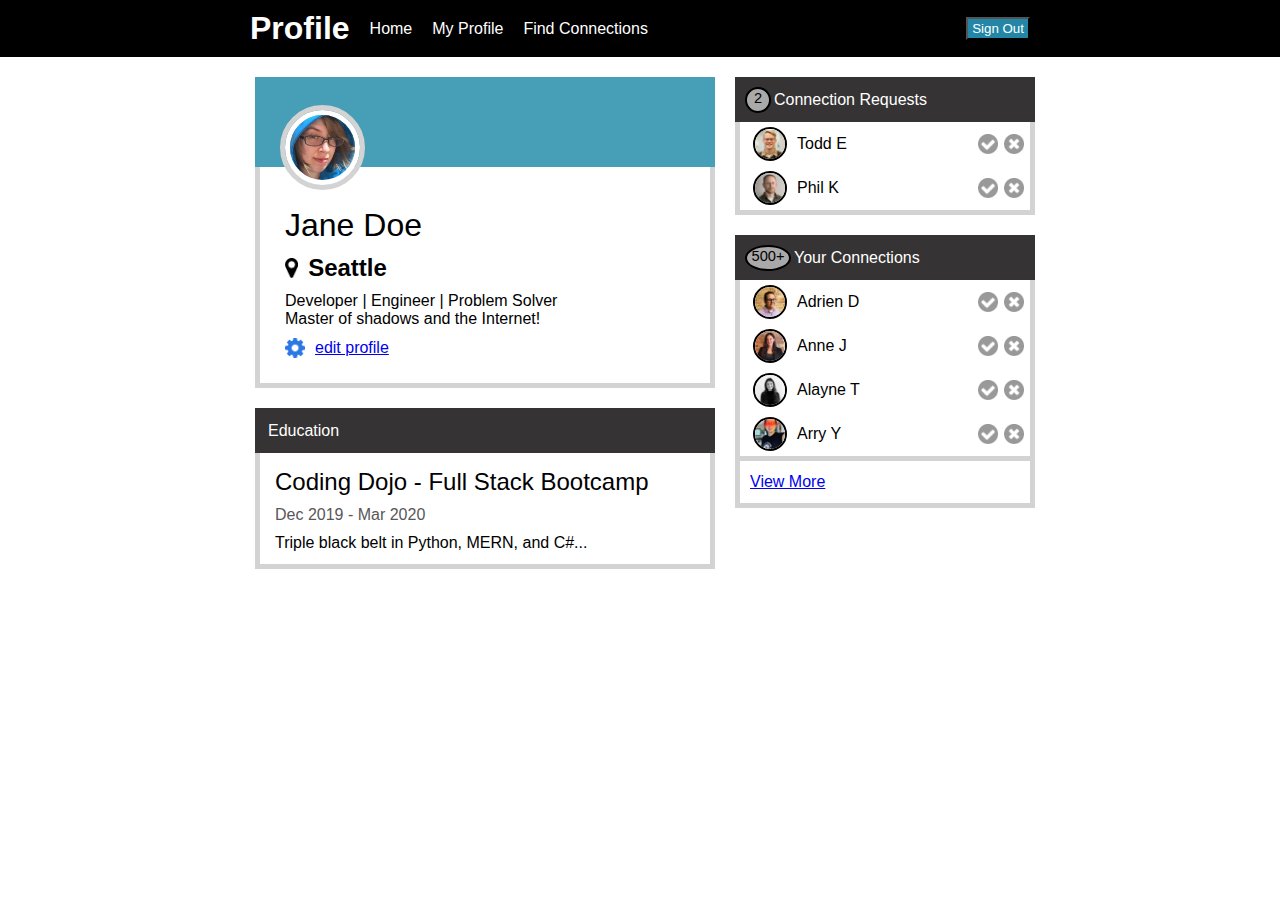
<file: index.html>
<!DOCTYPE html>
<html lang="en">
<head>
    <meta charset="UTF-8">
    <meta http-equiv="X-UA-Compatible" content="IE=edge">
    <meta name="viewport" content="width=device-width, initial-scale=1.0">
    <link rel="stylesheet" href="style-nav.css">
    <link rel="stylesheet" href="style-profile.css">
    <link rel="stylesheet" href="style-main.css">
    <link rel="stylesheet" href="style-requests.css">
    <link rel="stylesheet" href="style-connections.css">
    <link rel="stylesheet" href="style-education.css">
    <title>Profile Page</title>
</head>
<body>
    <!-- Navigation Bar -->
    <nav class="nav">
        <div class="nav-contents">
            <ul class="nav-links">
                <li><h1 class="title">Profile</h1></li>
                <li class="nav-li">Home</li>
                <li class="nav-li">My Profile</li>
                <li class="nav-li">Find Connections</li>
            </ul>
            <button class="nav-button">Sign Out</button>
        </div>
    </nav>
    <div class="main">
        <!-- Division Left Side -->
        <div class="left-side">
            <!-- Profile Card -->
            <div class="profile-wrapper">
                <div id="topBar-profile"></div>
                <div id="main-profile">
                    <img src="./images/jane-m.jpg" id="imageIcon-profile" alt="User Icon">
                    <p id="name-profile">Jane Doe</p>
                    <div id="location-profile">
                        <img src="./icons/map-marker.png" id="locationIcon-profile" alt="Location Icon">
                        <h2>Seattle</h2>
                    </div>
                    <div id="description-profile">
                        <p>Developer | Engineer | Problem Solver <br>Master of shadows and the Internet!</p>
                    </div>
                    <div id="settings-profile">
                        <img src="./icons/gear.png" id="gearIcon-profile" alt="Gear Icon">
                        <a href="/">edit profile</a>
                    </div>
                </div>
            </div>
            <!-- Education -->
            <div class="education-wrapper">
                <div class="headder-education">
                    <p class="title-education">Education</p>
                </div>
                <div class="details-education">
                    <p id="det-title">Coding Dojo - Full Stack Bootcamp</p>
                    <p id="det-dates">Dec 2019 - Mar 2020</p>
                    <p id="det-description">Triple black belt in Python, MERN, and C#...</p>
                </div>
            </div>
        </div>
        <!-- Division Right Side -->
        <div class="right-side">
            <!-- Connection Requests -->
            <div class="connection-request-wrapper">
                <div class="headder-requests">
                    <p class="number-bubble-requests">2</p>
                    <p class="title-requests">Connection Requests</p>
                </div>
                <div class="user-requests">
                    <div class="user">
                        <div class="identificaiton-section">
                            <img src="./images/todd-s.jpg" alt="Image of Todd" class="user-image">
                            <p class="name">Todd E</p>
                        </div>
                        <div class="action-section">
                            <img src="./icons/accept-circle.png" alt="Accept Icon" class="accept-icon">
                            <img src="./icons/close-circle.png" alt="Reject Icon" class="reject-icon">
                        </div>
                    </div>
                    <div class="user">
                        <div class="identificaiton-section">
                            <img src="./images/phil-s.jpg" alt="Image of Todd" class="user-image">
                            <p class="name">Phil K</p>
                        </div>
                        <div class="action-section">
                            <img src="./icons/accept-circle.png" alt="Accept Icon" class="accept-icon">
                            <img src="./icons/close-circle.png" alt="Reject Icon" class="reject-icon">
                        </div>
                    </div>
                </div>
            </div>
            <!-- Your Connections -->
            <div class="connection-request-wrapper">
                <div class="headder-requests">
                    <p class="number-bubble-connections">500+</p>
                    <p class="title-requests">Your Connections</p>
                </div>
                <div class="user-connections">
                    <div class="user">
                        <div class="identificaiton-section">
                            <img src="./images/adrien-s.jpg" alt="Image of Todd" class="user-image">
                            <p class="name">Adrien D</p>
                        </div>
                        <div class="action-section">
                            <img src="./icons/accept-circle.png" alt="Accept Icon" class="accept-icon">
                            <img src="./icons/close-circle.png" alt="Reject Icon" class="reject-icon">
                        </div>
                    </div>
                    <div class="user">
                        <div class="identificaiton-section">
                            <img src="./images/anne-s.jpg" alt="Image of Todd" class="user-image">
                            <p class="name">Anne J</p>
                        </div>
                        <div class="action-section">
                            <img src="./icons/accept-circle.png" alt="Accept Icon" class="accept-icon">
                            <img src="./icons/close-circle.png" alt="Reject Icon" class="reject-icon">
                        </div>
                    </div>
                    <div class="user">
                        <div class="identificaiton-section">
                            <img src="./images/alayne-s.jpg" alt="Image of Todd" class="user-image">
                            <p class="name">Alayne T</p>
                        </div>
                        <div class="action-section">
                            <img src="./icons/accept-circle.png" alt="Accept Icon" class="accept-icon">
                            <img src="./icons/close-circle.png" alt="Reject Icon" class="reject-icon">
                        </div>
                    </div>
                    <div class="user">
                        <div class="identificaiton-section">
                            <img src="./images/arry-s.jpg" alt="Image of Todd" class="user-image">
                            <p class="name">Arry Y</p>
                        </div>
                        <div class="action-section">
                            <img src="./icons/accept-circle.png" alt="Accept Icon" class="accept-icon">
                            <img src="./icons/close-circle.png" alt="Reject Icon" class="reject-icon">
                        </div>
                    </div>
                </div>
                <div id="view-more">
                    <a href="/">View More</a>
                </div>
            </div>
        </div>
    </div>
</body>
</html>
</file>
<file: style-nav.css>
/* Navigation Pane */
* {
    margin: 0px;
    padding: 0px;
}

.nav {
    background-color: black;
    display: flex;
    justify-content: center;
}

.nav-contents {
    color: rgba(255, 255, 255, 0.797);
    font-family: Arial, Helvetica, sans-serif;
    display: flex;
    justify-content: space-between;
    align-items: center;
    padding: 10px;
    width: 780px;
}

.title {
    color: white;
    margin-right: 10px;
}

.nav-links {
    color: white;
    display: flex;
    justify-content: end;
    align-items: center;
    list-style: none;

}

.nav-li {
    margin-right: 10px;
    margin-left: 10px;
}

.nav-button {
    color: white;
    position: relative;
    right: 0px;
    background-color: rgb(35, 134, 167);
    padding: 2px 4px 2px 4px;
}
</file>
<file: style-profile.css>
/* Profile Card */
.profile-wrapper {
    margin: 20px 10px 10px 10px;
    padding: 0px;
    font-family: Arial, Helvetica, sans-serif;
    width: 460px;
}

#topBar-profile {
    background-color: rgb(70,159,182);
    display: block;
    height: 90px;
}

#imageIcon-profile {
    height: 65px;
    position: absolute;
    top: 110px;
    border: 5px solid white;
    border-radius: 50%;
    outline: 5px solid lightgrey;
}

#main-profile {
    padding-top: 40px;
    padding-left: 25px;
    padding-bottom: 25px;
    border-left: 5px solid lightgrey;
    border-right: 5px solid lightgrey;
    border-bottom: 5px solid lightgrey;
}

#locationIcon-profile {
    height: 20px;
    padding-right: 10px;
}

#location-profile {
    display: flex;
    justify-content: start;
    align-items: center;
    padding-bottom: 10px;
}

#name-profile {
    padding: 0px 0px 10px 0px;
    font-size:xx-large;
}

#description-profile {
    padding: 0px 0px 10px 0px;
}

#settings-profile {
    display: flex;
    align-items: center;
}

#gearIcon-profile {
    height: 20px;
    padding-right: 10px;
}
</file>
<file: style-main.css>
.main {
    display: flex;
    justify-content: center;
}
</file>
<file: style-requests.css>
.connection-request-wrapper {
    font-family: Arial;
    width: 300px;
    margin-top: 20px;
    margin-left: 10px;
}

.headder-requests {
    background-color: rgb(53, 51, 51);
    display: flex;
    justify-content: start;
    align-items: center;
    height: 45px;
    padding: 0;
    margin: 0;
}

.number-bubble-requests {
    height: 20px;
    width: 20px;
    border: 2px solid black;
    background-color: darkgrey;
    border-radius: 50%;
    text-align: center;
    text-justify: auto;
    padding: 1px;
    margin: 0px 3px 0px 10px;
    font-size: 11pt;
}

.title-requests {
    color: white;
    margin: 0;
}

.user-requests {
   border-right: 5px solid lightgrey;
   border-bottom: 5px solid lightgrey;
   border-left: 5px solid lightgrey;
}

.user {
    display: flex;
    justify-content:space-between;
    margin-right: 3px;
    margin-left: 3px;
}

.user-image {
    height: 30px;
    width: 30px;
    border: 2px solid black;
    border-radius: 50%;
    margin: 5px 10px 5px 10px;
}

.identificaiton-section {
    display: flex;
    justify-content: start;
    align-items: center;
}

.action-section {
    display: flex;
    justify-content: end;
    align-items: center;
}

.accept-icon {
    height: 20px;
    margin: 3px;
}

.reject-icon {
    height: 20px;
    margin: 3px;
}
</file>
<file: style-connections.css>
.connection-request-wrapper {
    font-family: Arial;
    width: 300px;
    margin-top: 20px;
    margin-left: 10px;
}

.headder-requests {
    background-color: rgb(53, 51, 51);
    display: flex;
    justify-content: start;
    align-items: center;
    height: 45px;
    padding: 0;
    margin: 0;
}

.number-bubble-connections {
    height: 20px;
    width: 40px;
    border: 2px solid black;
    background-color: darkgrey;
    border-radius: 50%;
    text-align: center;
    padding: 1px;
    margin: 0px 3px 0px 10px;
    font-size: 11pt;
}

.title-requests {
    color: white;
    margin: 0;
}

.user-connections {
   border-right: 5px solid lightgrey;
   border-bottom: 5px solid lightgrey;
   border-left: 5px solid lightgrey;
}

.user {
    display: flex;
    justify-content:space-between;
    margin-right: 3px;
    margin-left: 3px;
}

.user-image {
    height: 30px;
    width: 30px;
    border: 2px solid black;
    border-radius: 50%;
    margin: 5px 10px 5px 10px;
}

.identificaiton-section {
    display: flex;
    justify-content: start;
    align-items: center;
}

.action-section {
    display: flex;
    justify-content: end;
    align-items: center;
}

.accept-icon {
    height: 20px;
    margin: 3px;
}

.reject-icon {
    height: 20px;
    margin: 3px;
}

#view-more {
    border-right: 5px solid lightgrey;
    border-bottom: 5px solid lightgrey;
    border-left: 5px solid lightgrey;
    padding: 12px 0px 12px 10px;
}
</file>
<file: style-education.css>
.education-wrapper {
    font-family: Arial;
    width: 460px;
    margin-top: 20px;
    margin-left: 10px;
}

.headder-education {
    background-color: rgb(53, 51, 51);
    display: flex;
    justify-content: start;
    align-items: center;
    height: 45px;
    padding-left: 13px;
    margin: 0;
}

.title-education {
    color: white;
    margin: 0;
}

.details-education {
    border-right: 5px solid lightgrey;
    border-bottom: 5px solid lightgrey;
    border-left: 5px solid lightgrey;
    padding: 15px 0px 12px 15px;
}

#det-title {
    font-size: 18pt;
    margin: 0pt;
}

#det-dates {
    margin-top: 10px;
    color: rgb(89, 87, 87);
}

#det-description {
    margin-top: 10px;
}
</file>
